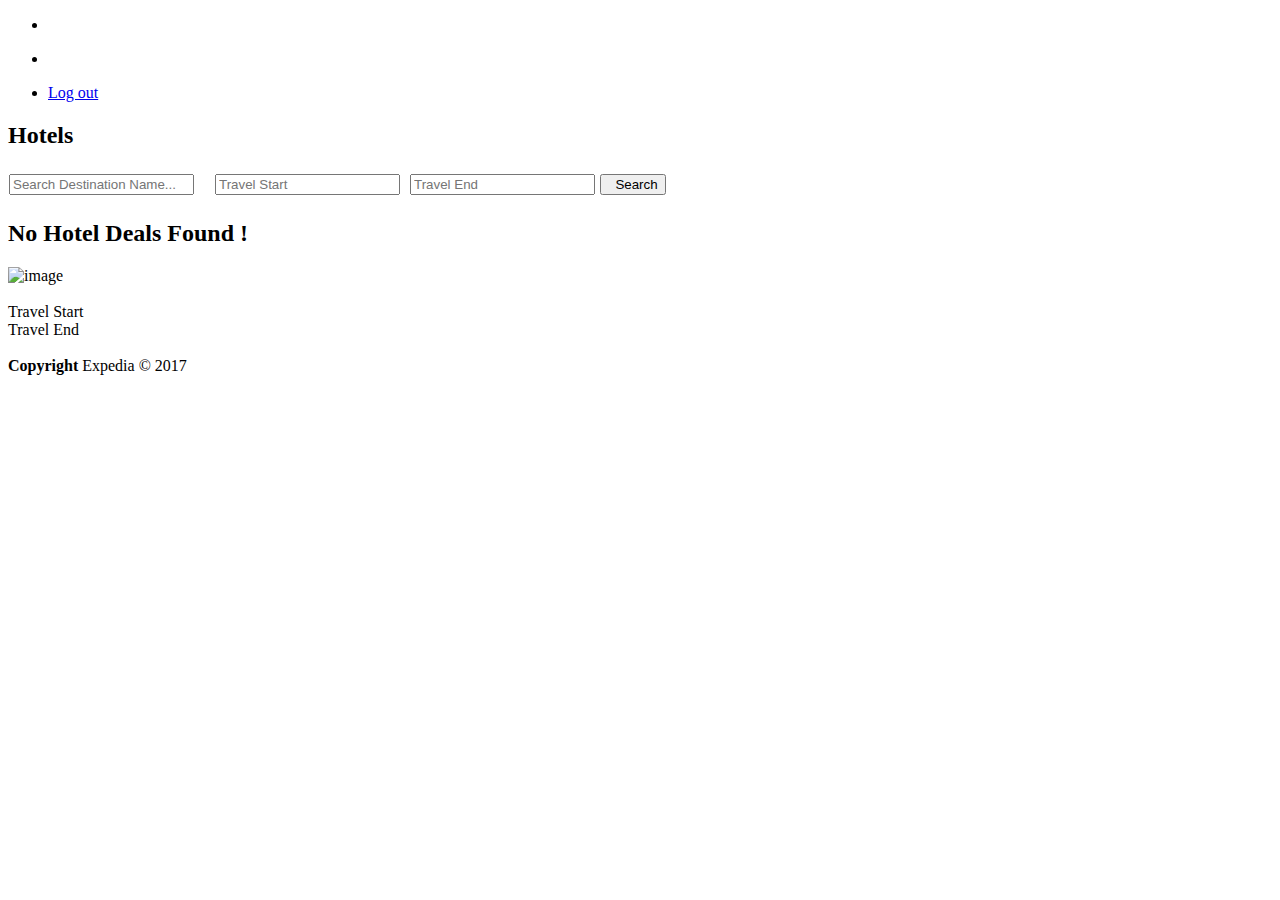
<file: src/main/resources/templates/index.html>
<!DOCTYPE html>
<html lang="en" xmlns:th="http://www.thymeleaf.org">
  <head>
    <meta charset="utf-8">
    <meta name="viewport" content="width=device-width, initial-scale=1.0">
    <title>Expedia | Hotel Deals
    </title>
    <link th:href="@{/css/bootstrap.min.css}" rel="stylesheet">
    <link th:href="@{/font-awesome/css/font-awesome.css}" rel="stylesheet">
    <link th:href="@{/css/animate.css}" rel="stylesheet">
    <link th:href="@{/css/style.css}" rel="stylesheet">
  </head>
  <body class="mini-navbar">
    <div id="page-wrapper" class="black-bg">
      <div class="row border-bottom">
        <nav class="navbar navbar-static-top" role="navigation"
             style="margin-bottom: 0">
          <ul class="nav navbar-top-links navbar-right">
            <li>
              <div class="ibox-tools">
                <span class="badge badge-primary"
                      th:text="'User :' + ${hotels.userInfo.userId}">
                </span>
              </div>
            </li>
            <li>
              <div class="ibox-tools">
                <span class="badge badge-info"
                      th:text="'Type :' + ${hotels.userInfo.persona.personaType}">
                </span>
              </div>
            </li>
            <li>
              <a href="#"> 
                <i class="fa fa-sign-out">
                </i> Log out
              </a>
            </li>
          </ul>
        </nav>
        <div class="row wrapper border-bottom white-bg page-heading">
          <div class="col-lg-9">
            <h2>Hotels
            </h2>
          </div>
        </div>
        <div class="row wrapper border-bottom white-bg page-heading "
             style="">
          <form role="search" class="col-md-12" th:action="@{/}">
            <ul style="list-style-type: none; margin: 0px; padding: 0px">
              <li style="width: 200px; display: table-cell; padding: 1px;">
                <input type="text" placeholder="Search Destination Name..."
                       th:value="${param.destinationName}==null?'':${param.destinationName[0]}"
                       class="form-control" name="destinationName" id="destinationName">
              </li>
              <li style="width: 150px; display: table-cell; padding: 5px;">
                <input
                       th:value="${param.minTripStartDate}==null?'':${param.minTripStartDate[0]}"
                       type="text" class="form-control" data-mask="99/99/9999"
                       placeholder="Travel Start" name="minTripStartDate"
                       id="minTripStartDate">
              </li>
              <li style="width: 150px; display: table-cell; padding: 5px;">
                <input
                       th:value="${param.maxTripStartDate}==null?'':${param.maxTripStartDate[0]}"
                       type="text" class="form-control" data-mask="99/99/9999"
                       placeholder="Travel End" name="maxTripStartDate"
                       id="maxTripStartDate">
              </li>
              <li style="width: 50px; display: table-cell;">
                <button class="btn btn-primary " type="submit">
                  <i class="fa fa-search">
                  </i>&nbsp;&nbsp;Search
                </button>
              </li>
            </ul>
          </form>
        </div>
        <div class="wrapper wrapper-content animated fadeInRight">
          <div class="row">
            <div th:if="${hotels.offers.hotel} == null">
              <h2 class="text-center">
                <i class="fa fa-search">
                </i> No Hotel Deals Found !
              </h2>
            </div>
            <div class="col-md-3" th:each="hotel : ${hotels.offers.hotel}"
                 th:if="${hotels.offers.hotel} != null">
              <div class="ibox-content hotel-box">
                <img class="img-responsive" alt="image"
                     th:src="${hotel.hotelInfo.hotelImageUrl}"
                     onerror="this.onerror=null;this.src='https://yt3.ggpht.com/-iMfCurWaCEQ/AAAAAAAAAAI/AAAAAAAAAAA/7IvI5on3E30/s900-c-k-no-mo-rj-c0xffffff/photo.jpg';">
                <div class="hotel-desc">
                  <span
                        th:classappend="${hotel.hotelInfo.hotelStarRating}>=2.5 ? hotel-rating-blue : hotel-rating-yellow"
                        th:text="${hotel.hotelInfo.hotelStarRating} + ' / 5.0'">
                  </span> 
                  <h3 class="text-muted"> 
                    <a
                       th:href="'https://www.google.com/maps/preview/@'+${hotel.hotelInfo.hotelLatitude}+','
                                +${hotel.hotelInfo.hotelLongitude}+',15z'">
                      <i class="fa fa-map-marker common-text"
                         th:text="' '+ ${hotel.hotelInfo.hotelCity}">
                      </i>
                    </a>
                  </h3> 
                  <a href="#" class="hotel-name common-text"
                     th:text="${hotel.hotelInfo.hotelName}">
                  </a>
                  <div class="row  m-t-sm">
                    <div class="col-sm-6">
                      <div class="font-bold">Travel Start
                      </div>
                      <div class="ibox-tools">
                        <span class="label  label-primary pull-left"
                              th:text="${hotel.offerDateRange.travelStartDate}">
                        </span>
                      </div>
                    </div>
                    <div class="col-sm-6">
                      <div class="font-bold">Travel End
                      </div>
                      <div class="ibox-tools">
                        <span class="label label-danger pull-left"
                              th:text="${hotel.offerDateRange.travelEndDate}">
                        </span>
                      </div>
                    </div>
                  </div>
                  <br>
                  <div class="small m-t-xs long-text"
                       th:text="${hotel.hotelInfo.localizedHotelName}">
                  </div>
                  <div class="ibox-tools">
                    <span class="label  pull-right"
                          th:text="${hotel.hotelPricingInfo.currency}">
                    </span>
                  </div>
                  <div class="ibox-tools">
                    <span
                          th:classappend="${hotel.hotelPricingInfo.originalPricePerNight}>100 ? label-warning-light : label-primary"
                          class="label  pull-right"
                          th:text="${hotel.hotelPricingInfo.originalPricePerNight}">
                    </span>
                  </div>
                </div>
              </div>
            </div>
          </div>
        </div>
        <div class="footer">
          <div>
            <strong>Copyright
            </strong> Expedia &copy; 2017
          </div>
        </div>
      </div>
    </div>
    <script th:src="@{js/jquery-2.1.1.js}">
    </script>
    <script th:src="@{js/bootstrap.min.js}">
    </script>
    <script th:src="@{js/inspinia.js}">
    </script>
    <script th:src="@{js/plugins/pace/pace.min.js}">
    </script>
    <script th:src="@{js/plugins/slimscroll/jquery.slimscroll.min.js}">
    </script>
    <script th:src="@{js/plugins/jasny/jasny-bootstrap.min.js}">
    </script>
  </body>
</html>
</file>
